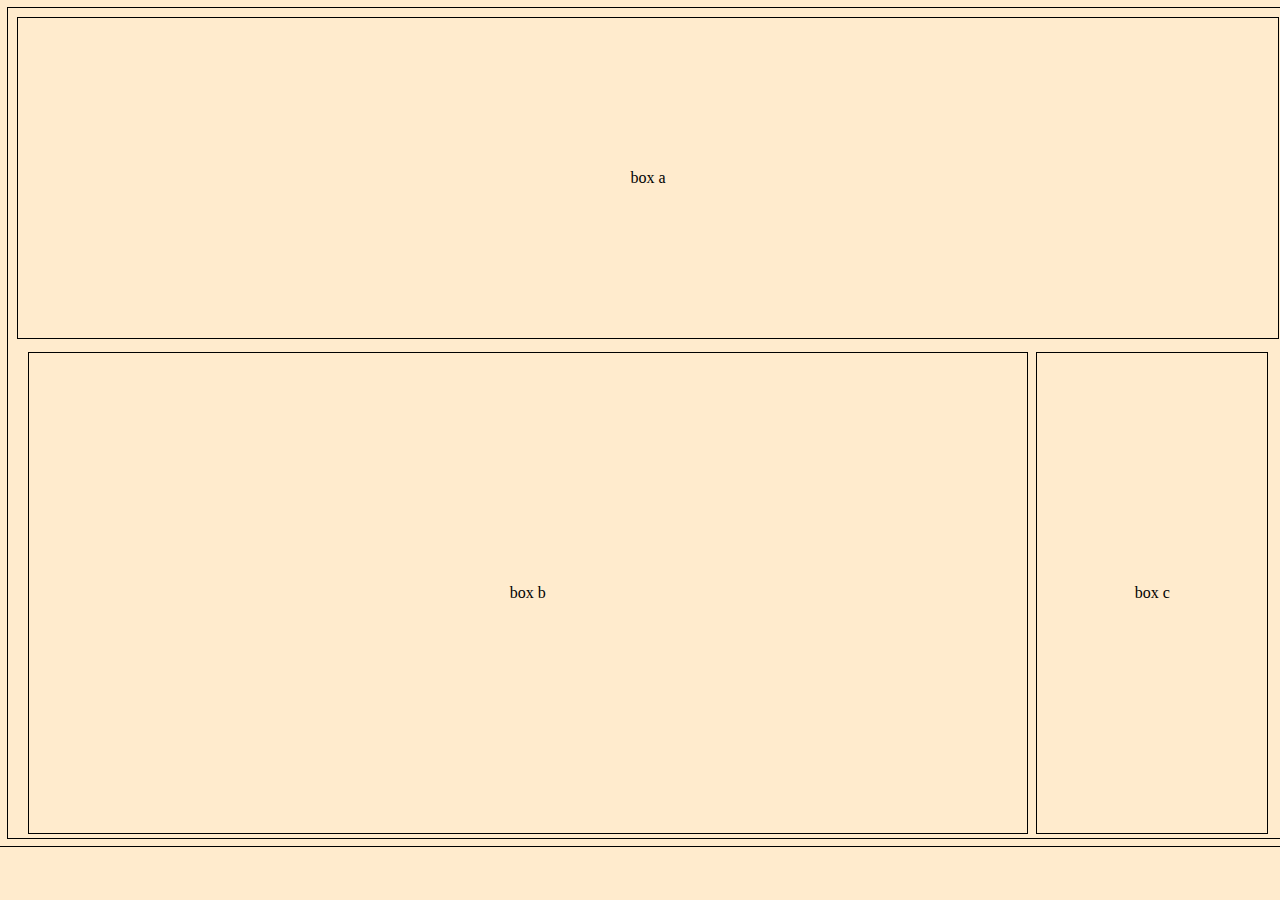
<file: medial-queries1/index.html>
<!DOCTYPE html>
<html lang="en" dir="ltr">
  <head>
    <meta charset="utf-8">
    <title>Media Queries 1</title>
    <link rel="stylesheet" href="main.css">
  </head>
  <body>
    <div class="container">
      <div class="a">box a</div>
      <div class="b">box b</div>
      <div class="c">box c</div>
    </div>
</body>
</html>
</file>
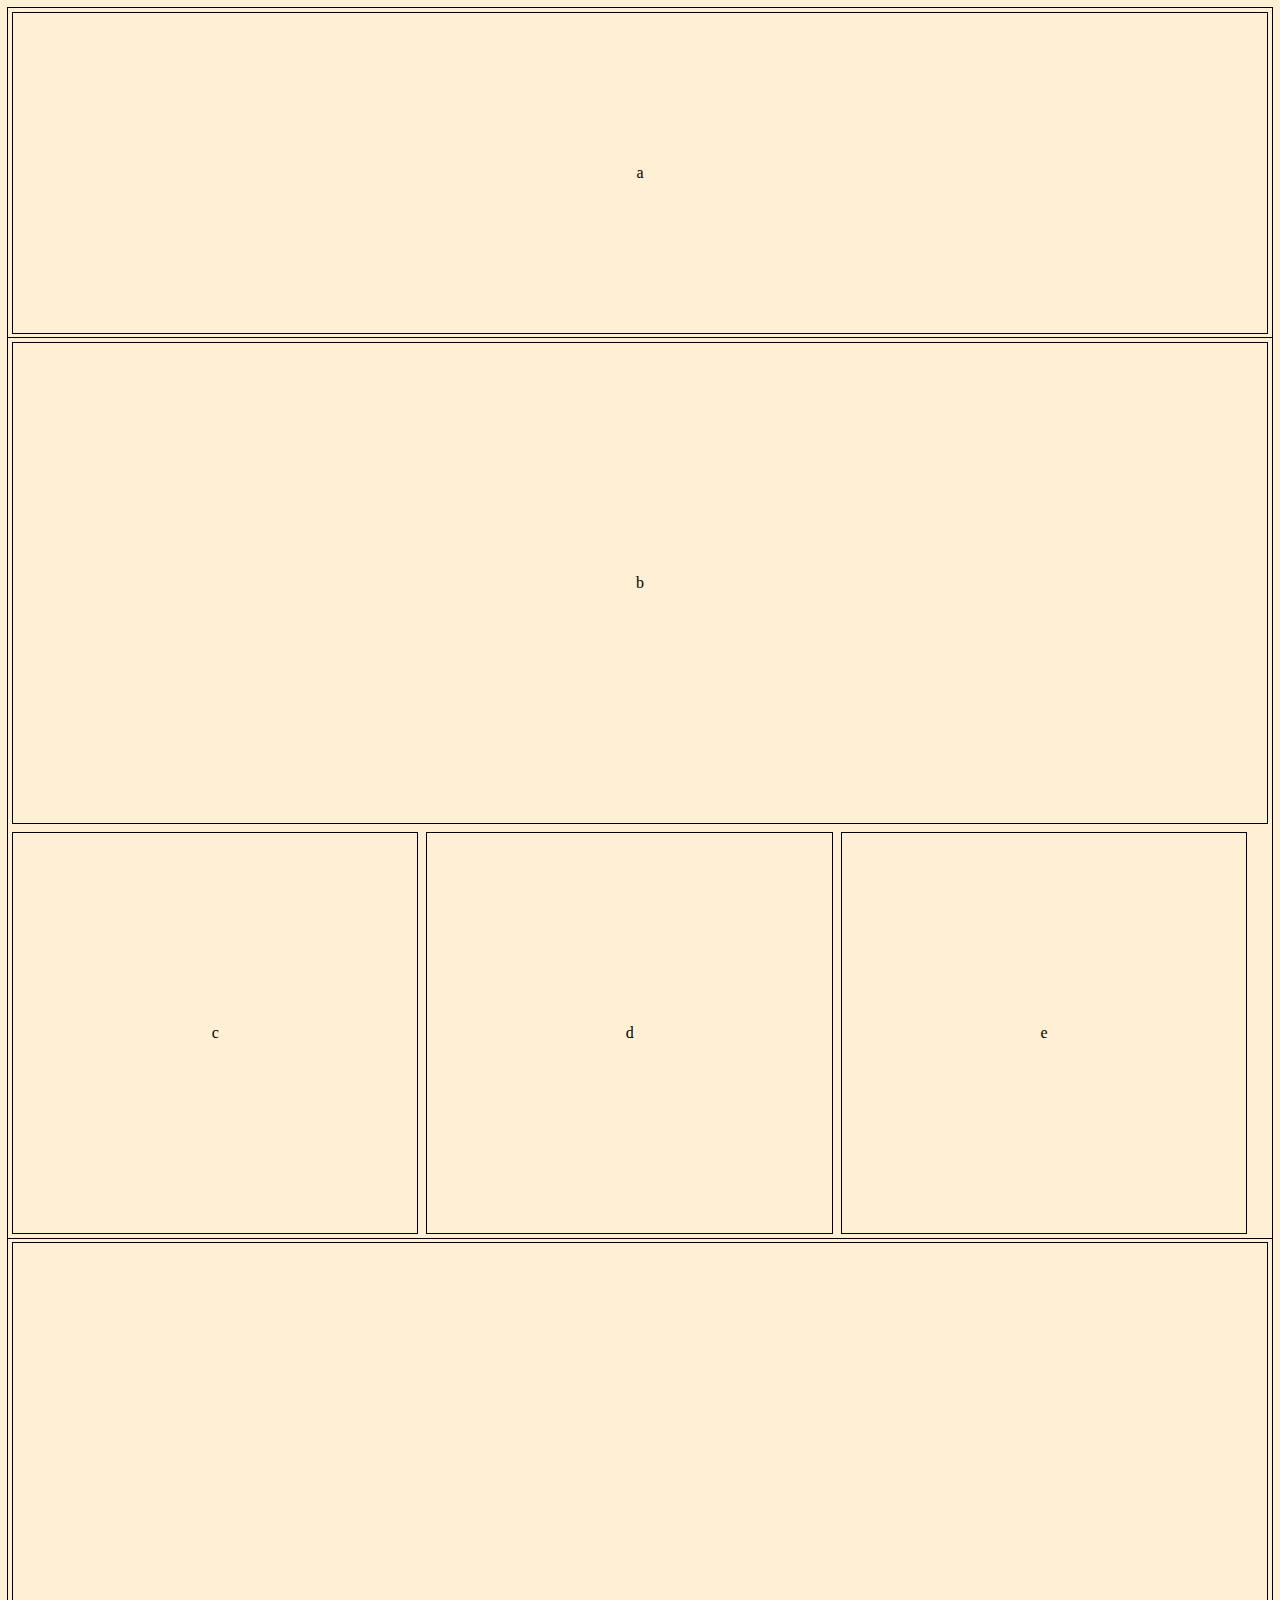
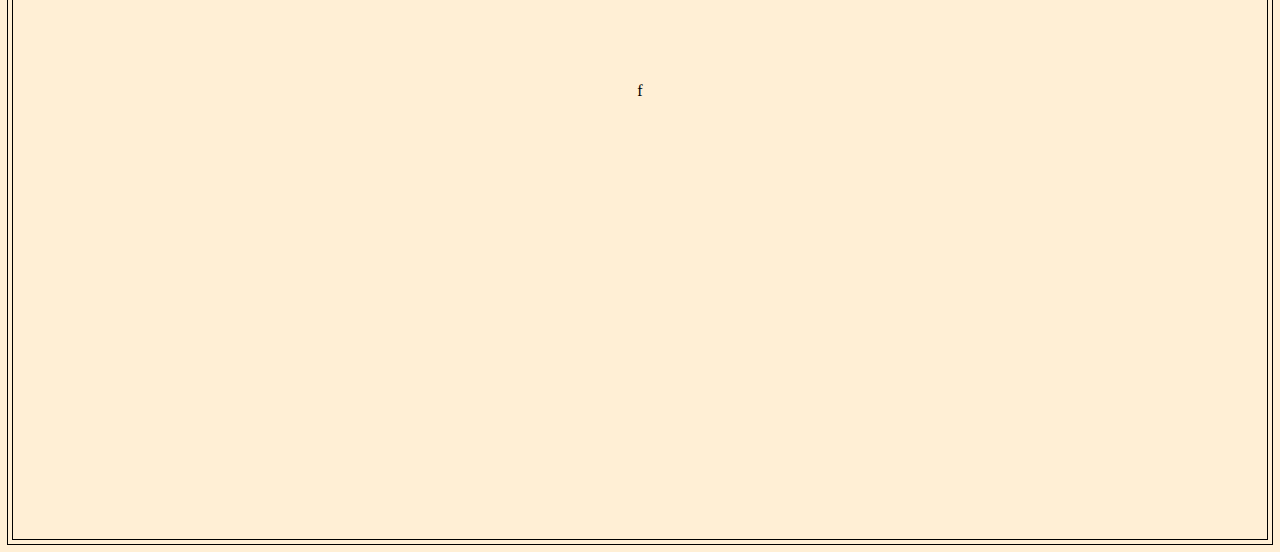
<file: medial-queries2/index.html>
<!DOCTYPE html>
<html lang="en" dir="ltr">
  <head>
    <meta charset="utf-8">
    <title>Media Queries 2</title>
    <link rel="stylesheet" href="main.css">
  </head>
  <body>
    <div class="container">
      <div class="a">a</div>
      <div class="container2">
      <div class="b">b</div>
      <div class="c">c</div>
      <div class="d">d</div>
      <div class="e">e</div></div>
      <div class="f">f</div>
    </div>
  </body>
</html>
</file>
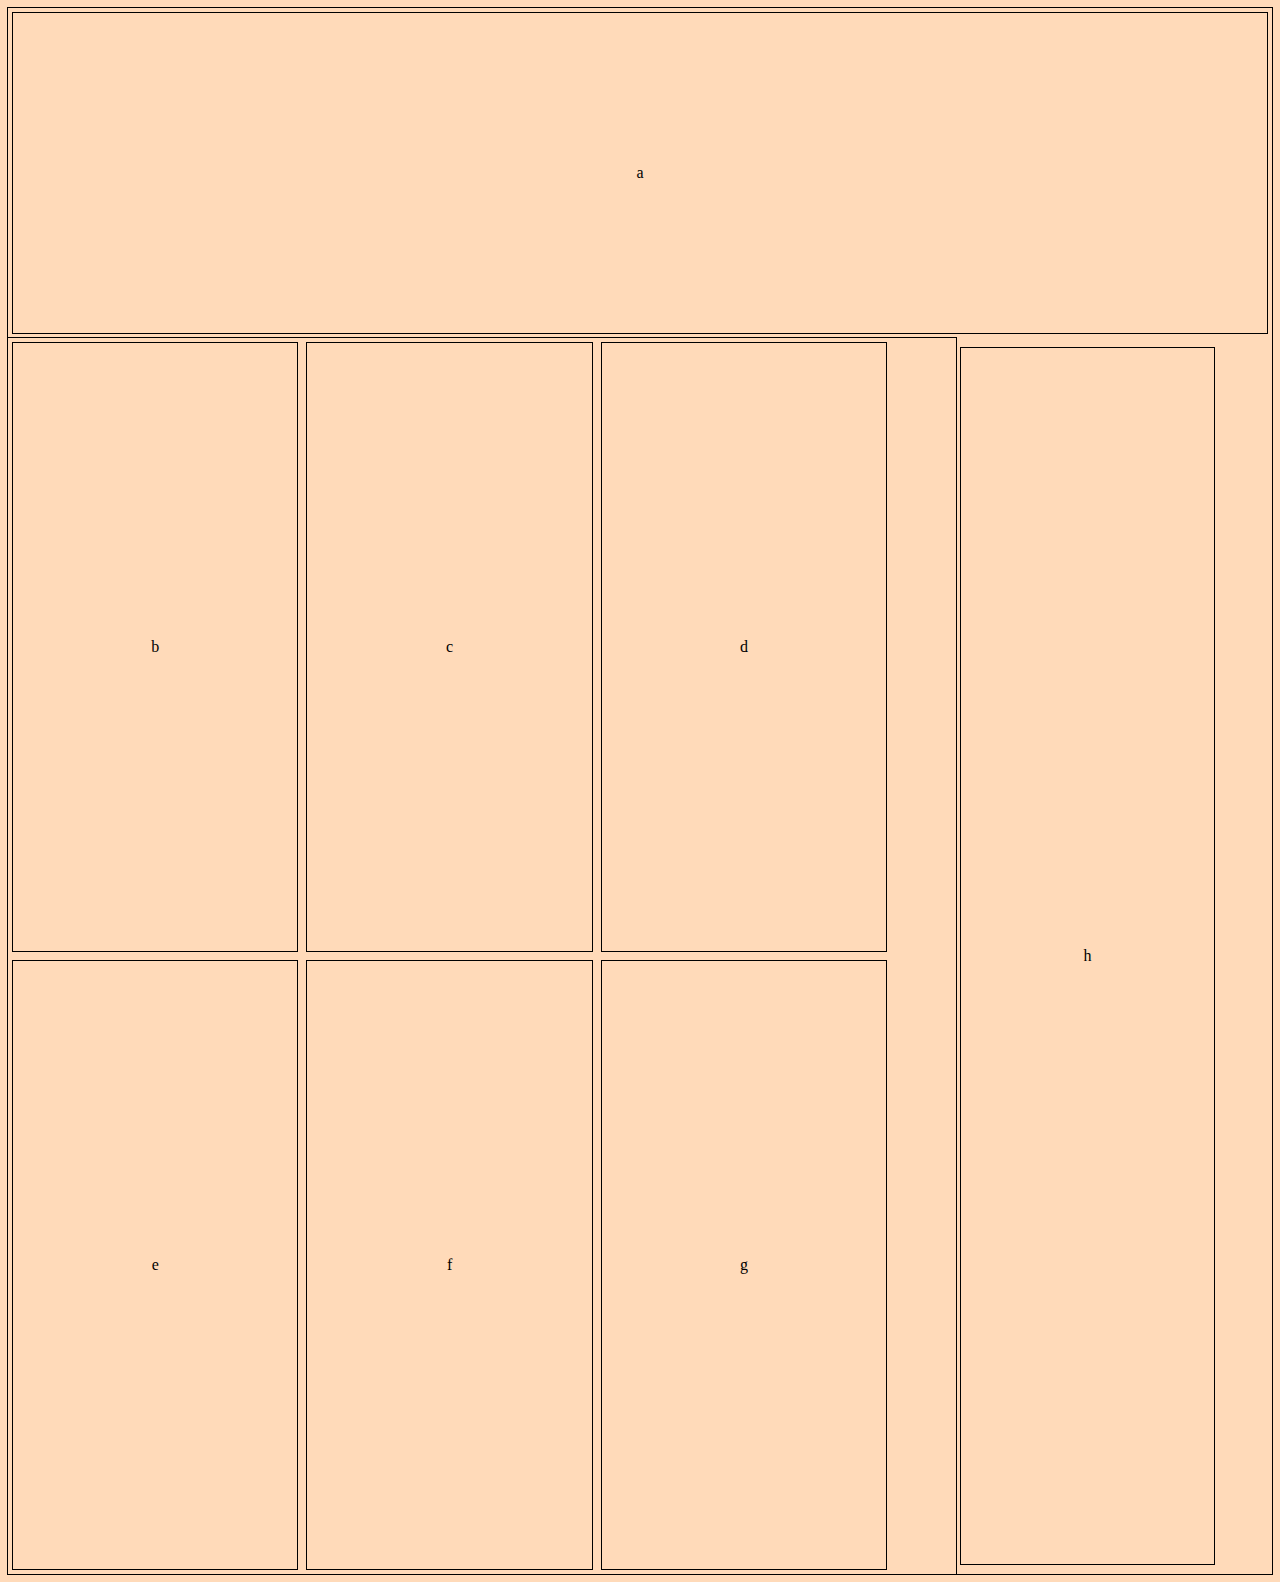
<file: medial-queries3/index.html>
<!DOCTYPE html>
<html lang="en" dir="ltr">
  <head>
    <meta charset="utf-8">
    <title>Media Queries 3</title>
    <link rel="stylesheet" href="main.css">
  </head>
  <body>
    <div class="container">
      <div class="a">a</div>
      <div class="container2">
      <div class="b">b</div>
      <div class="c">c</div>
      <div class="d">d</div>
      <div class="e">e</div>
      <div class="f">f</div>
      <div class="g">g</div></div>

      <div class="h">h</div>
    </div>
  </body>
</html>
</file>
<file: medial-queries1/main.css>
*{
  outline: 1px solid black;
}
body {
  background: blanchedalmond;
  width: 100%;
  height: 100%;
}
.container{
  display: flex;
  flex-direction: column;
  align-items: center;
  justify-content: center;
  flex-wrap: nowrap;
  width: 100%;
}
.a{
  width: 100%;
  height: 100%;
  text-align: center;
  line-height: 20;
  margin: 5px;
}
.b{
  line-height: 30;
  width: 100%;
  text-align: center;
  height: 100%;
  margin: 5px;
}
.c{
  width: 100%;
  height: 100%;
  text-align: center;
  line-height: 20;
  margin: 5px;
}

@media (min-width:600px) {
  .container {
    display:flex;
    flex-direction: row;
    align-items: center;
    justify-content: center;
    flex-wrap: wrap;
    width: 100%;
    Height: 100%;
 }
 .a{
  width: 100%;
  height: 100%;
  text-align: center;
  line-height: 20;
  margin: 10px
 }
 .b{
  width: 78%;
  height: 100%;
  text-align: center;
  line-height: 30;
  margin: 5px;
 }
 .c{
  width: 18%;
  height: 100%;
  text-align: center;
  line-height: 30;
  margin: 5px
 }
}
</file>
<file: medial-queries2/main.css>
*{
  outline: 1px solid black;
}
body {
  background: papayawhip;
}

.container{
  display: flex;
  flex-direction: row;
  align-items: center;
  justify-content: flex-start;
  flex-wrap: wrap;
  width: 100%;
}
.a{
  width: 100%;
  height: 100%;
  text-align: center;
  line-height: 25;
  margin: 5px;
}
.b{
  line-height: 50;
  width: 100%;
  text-align: center;
  height: 100%;
  margin: 5px;
  
}
.c, .d, .e{
  width: 32%;
  height: 100%;
  text-align: center;
  line-height: 25;
  margin: 5px;
}
.f{
  width: 100%;
  height: 100%;
  text-align: center;
  line-height: 25;
  margin: 5px;
}
@media (min-width:600px) 
  .container {
    display:flex;
    flex-direction: row;
    align-items: center;
    justify-content: center;
    flex-wrap: wrap;
    width: 100%;
    Height: 100%;
  }
    .a{
      width: 100%;
      height: 100%;
      text-align: center;
      line-height: 20;
      margin: 10px
      order: 1
     }
     .b{
      width: 100%;
      height: 100%;
      text-align: center;
      line-height: 30;
      margin: 5px;
      order: 2
     } 
 .c, .d, .e{
  width: 32%;
order: 4
 }
 .f{
  width: 100%;
  height: 100%;
  text-align: center;
  line-height: 56;
  margin: 5px;
  order: 3;

 }
 .container2 {
  order: 2;
  display:flex;
  flex-direction: row;
  align-items: center;
  justify-content: flex-start;
  flex-wrap: wrap;
  width: 100%;
  Height: 100%;
}
</file>
<file: medial-queries3/main.css>
*{
  outline: 1px solid black;
}
body {
  background: peachpuff;
}

.container{
  display: flex;
  flex-direction: row;
  align-items: center;
  justify-content: flex-start;
  flex-wrap: wrap;
  width: 100%;
}
.a{
  width: 100%;
  height: 100%;
  text-align: center;
  line-height: 25;
  margin: 5px;
} 
.b, .c, .d, .e, .f,.g{
  width: 32%;
  height: 100%;
  text-align: center;
  line-height: 25;
  margin: 5px;
}
.h{
  width: 100%;
  height: 100%;
  text-align: center;
  line-height: 25;
  margin: 5px;
} 
@media (min-width:600px) 
  .container {
    display:flex;
    flex-direction: row;
    align-items: center;
    justify-content: center;
    flex-wrap: wrap;
    width: 100%;
    Height: 100%;
  }
    .a{
      width: 100%;
      height: 100%;
      text-align: center;
      line-height: 20;
      margin: 10px
      order: 1
     }
     
 .b, .c, .d, .e, .f, .g{
width: 30%;
line-height: 38;
 }
 .h{
  width: 20%;
  height: 100%;
  text-align: center;
  line-height: 76;
  margin: 5px;
  order: 3;
  }
  .container2 {
    order: 2;
    display:flex;
    flex-direction: row;
    align-items: center;
    justify-content: flex-start;
    flex-wrap: wrap;
    width: 75%;
    Height: 100%;
  }
</file>
